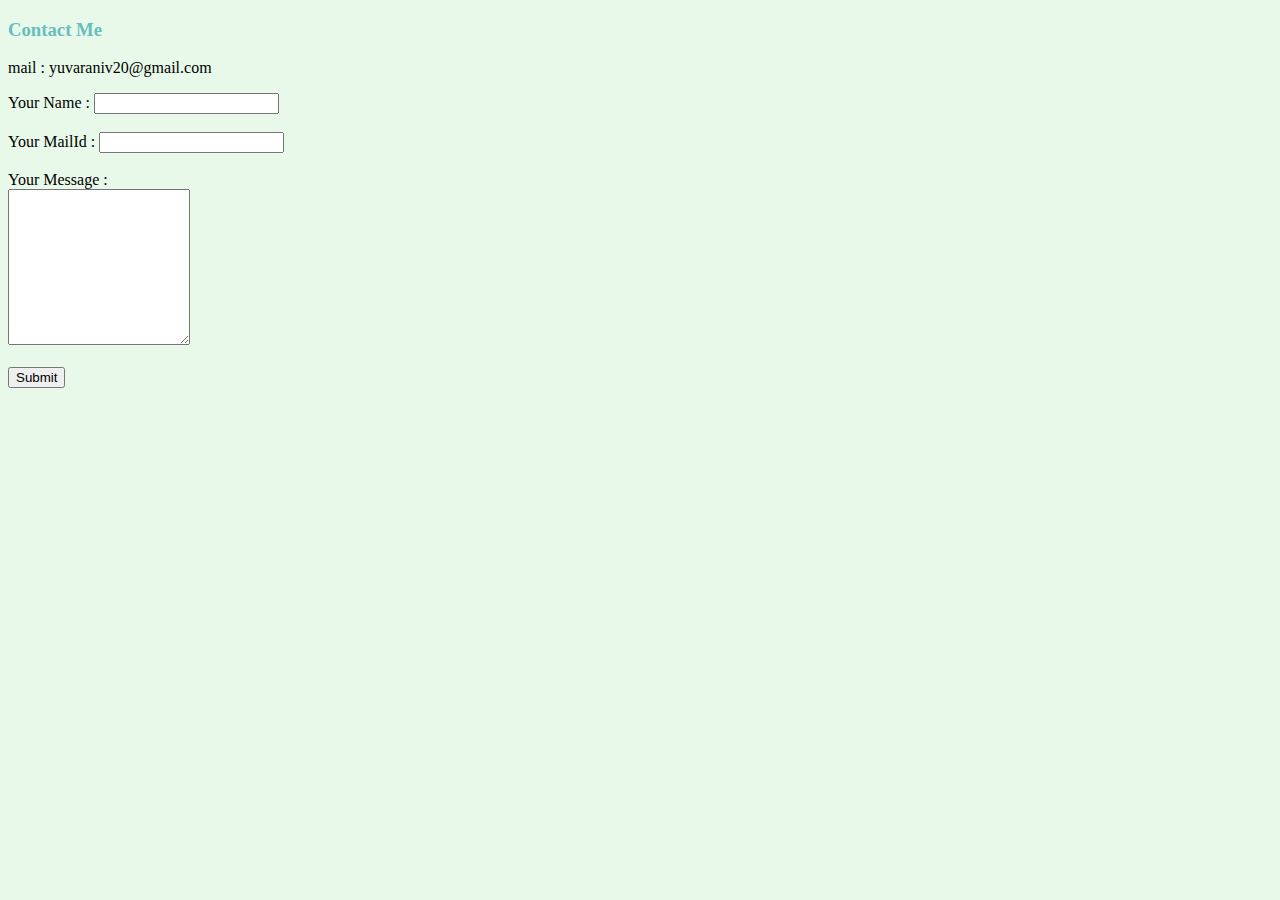
<file: contact.html>
<!DOCTYPE html>
<html lang="en" dir="ltr">
  <head>
    <meta charset="utf-8">
    <title>Contact</title>
    <link rel="stylesheet" href="css/styles.css">
  </head>
  <body>
    <h3>Contact Me</h3>

    <p>mail : yuvaraniv20@gmail.com</p>
    <form action="mailto:yuvaraniv20@gmail.com" method="post" enctype="text/plain">
      <label>Your Name :</label>
      <input type="text" name="YourName" value="">
      <br><br>
      <label>Your MailId :</label>
      <input type="email" name="YourMailId" value="">
      <br><br>
      <label>Your Message :</label><br>
      <textarea name="YourMessage" rows="10" cols="20"></textarea>
      <br><br>
      <input type="submit" name="" >
    </form>
  </body>
</html>
</file>
<file: css/styles.css>
body
  {
    background-color: #e8f9e9;
  }
  hr
  {
    border-style:none;
    border-top-style: dotted;
    border-color: grey;
    border-width: 5px;
    width:5%;
  }
  img{

    height: 150px;
  }
  h1,h3
  {
    color: #66BFBF;
  }
</file>
